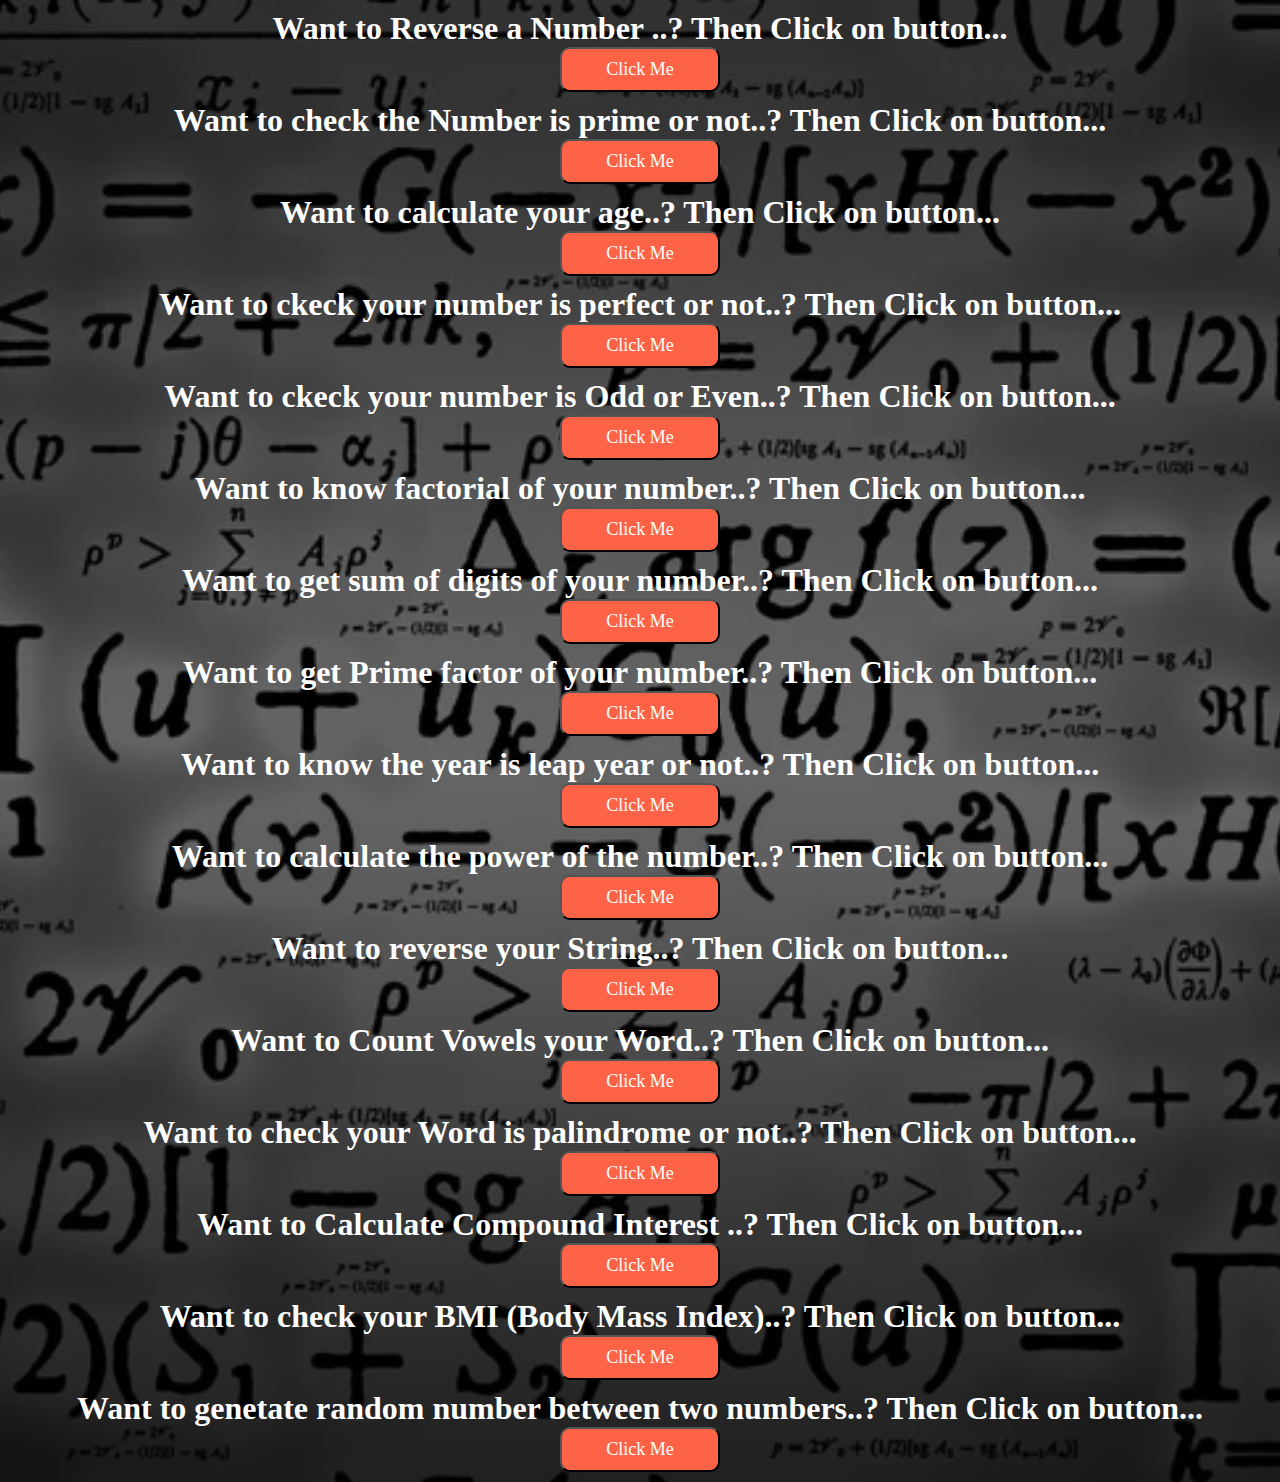
<file: index.html>
<!DOCTYPE html>
<html lang="en">

<head>
    <meta charset="UTF-8">
    <link rel="stylesheet" href="style.css">
    <meta name="viewport" content="width=device-width, initial-scale=1.0">
    <title>function</title>
</head>

<body>
    <div class="container">
        <!-- ****Q.no.1 Reverse a Number****-->
        <div class="reverse">
            <h1>Want to Reverse a Number ..? Then Click on button...</h1>
            <button onclick="function1()">Click Me</button>
            <p id="reverseANS"></p>
        </div>

        <!-- ****Q.no.2 The Number is prime or not****-->
        <div class="prime">
            <h1>Want to check the Number is prime or not..? Then Click on button...</h1>
            <button onclick="function2()">Click Me</button>
            <p id="primeANS"></p>
        </div>

        <!-- ****Q.no.3 calculate your age****-->
        <div class="age">
            <h1>Want to calculate your age..? Then Click on button...</h1>
            <button onclick="function3()">Click Me</button>
            <p id="ageANS"></p>
        </div>

        <!-- ****Q.no.4 number is perfect or not****-->
        <div class="perfect">
            <h1>Want to ckeck your number is perfect or not..? Then Click on button...</h1>
            <button onclick="function4()">Click Me</button>
            <p id="perfectANS"></p>
        </div>

        <!--***** Q.no.5 number is even or odd**** -->
        <div class="oddEven">
            <h1>Want to ckeck your number is Odd or Even..? Then Click on button...</h1>
            <button onclick="function5()">Click Me</button>
            <p id="oddEvenANS"></p>
        </div>

        <!--***** Q.no.6 factorial of your number**** -->
        <div class="factorial">
            <h1>Want to know factorial of your number..? Then Click on button...</h1>
            <button onclick="function6()">Click Me</button>
            <p id="factorialANS"></p>
        </div>

        <!--***** Q.no.7 sum of digits of your number**** -->
        <div class="sum">
            <h1>Want to get sum of digits of your number..? Then Click on button...</h1>
            <button onclick="function7()">Click Me</button>
            <p id="sumANS"></p>
        </div>

        <!--***** Q.no.8 Prime factor of your number**** -->
        <div class="factor">
            <h1>Want to get Prime factor of your number..? Then Click on button...</h1>
            <button onclick="function8()">Click Me</button>
            <p id="factorANS"></p>
        </div>

        <!-- ***** Q.no.9 year is leap year or not**** -->
        <div class="leapYear">
            <h1>Want to know the year is leap year or not..? Then Click on button...</h1>
            <button onclick="function9()">Click Me</button>
            <p id="leapYearANS"></p>
        </div>

        <!-- ***** Q.no.10 calculate the power of the number**** -->
        <div class="power">
            <h1>Want to calculate the power of the number..? Then Click on button...</h1>
            <button onclick="function10()">Click Me</button>
            <p id="powerANS"></p>
        </div>

        <!-- ***** Q.no.11 reverse your String**** -->
        <div class="ReverseString">
            <h1>Want to reverse your String..? Then Click on button...</h1>
            <button onclick="function11()">Click Me</button>
            <p id="ReverseStringANS"></p>
        </div>

        <!-- ***** Q.no.12 Count Vowels your Word**** -->
        <div class="vowels">
            <h1>Want to Count Vowels your Word..? Then Click on button...</h1>
            <button onclick="function12()">Click Me</button>
            <p id="vowelsANS"></p>
        </div>

        <!-- ***** Q.no.13 Word is palindrome or not**** -->
        <div class="palindrome">
            <h1>Want to check your Word is palindrome or not..? Then Click on button...</h1>
            <button onclick="function13()">Click Me</button>
            <p id="palindromeANS"></p>
        </div>

        <!-- // Q.no.14 Calculate Compound Interest**** -->
        <div class="compound">
            <h1>Want to Calculate Compound Interest ..? Then Click on button...</h1>
            <button onclick="function14()">Click Me</button>
            <p id="compoundANS"></p>
        </div>

        <!-- // Q.no.15 Calculate Body Mass Index**** -->
        <div class="bmi">
            <h1>Want to check your BMI (Body Mass Index)..? Then Click on button...</h1>
            <button onclick="function15()">Click Me</button>
            <p id="bmiANS"></p>
        </div>

        <!-- // Q.no.16 genetate random number between two numbers**** -->
        <div class="random">
            <h1>Want to genetate random number between two numbers..? Then Click on button...</h1>
            <button onclick="function16()">Click Me</button>
            <p id="randomANS"></p>
        </div>
    </div>
    <script src="./fun.js"></script>
</body>

</html>
</file>
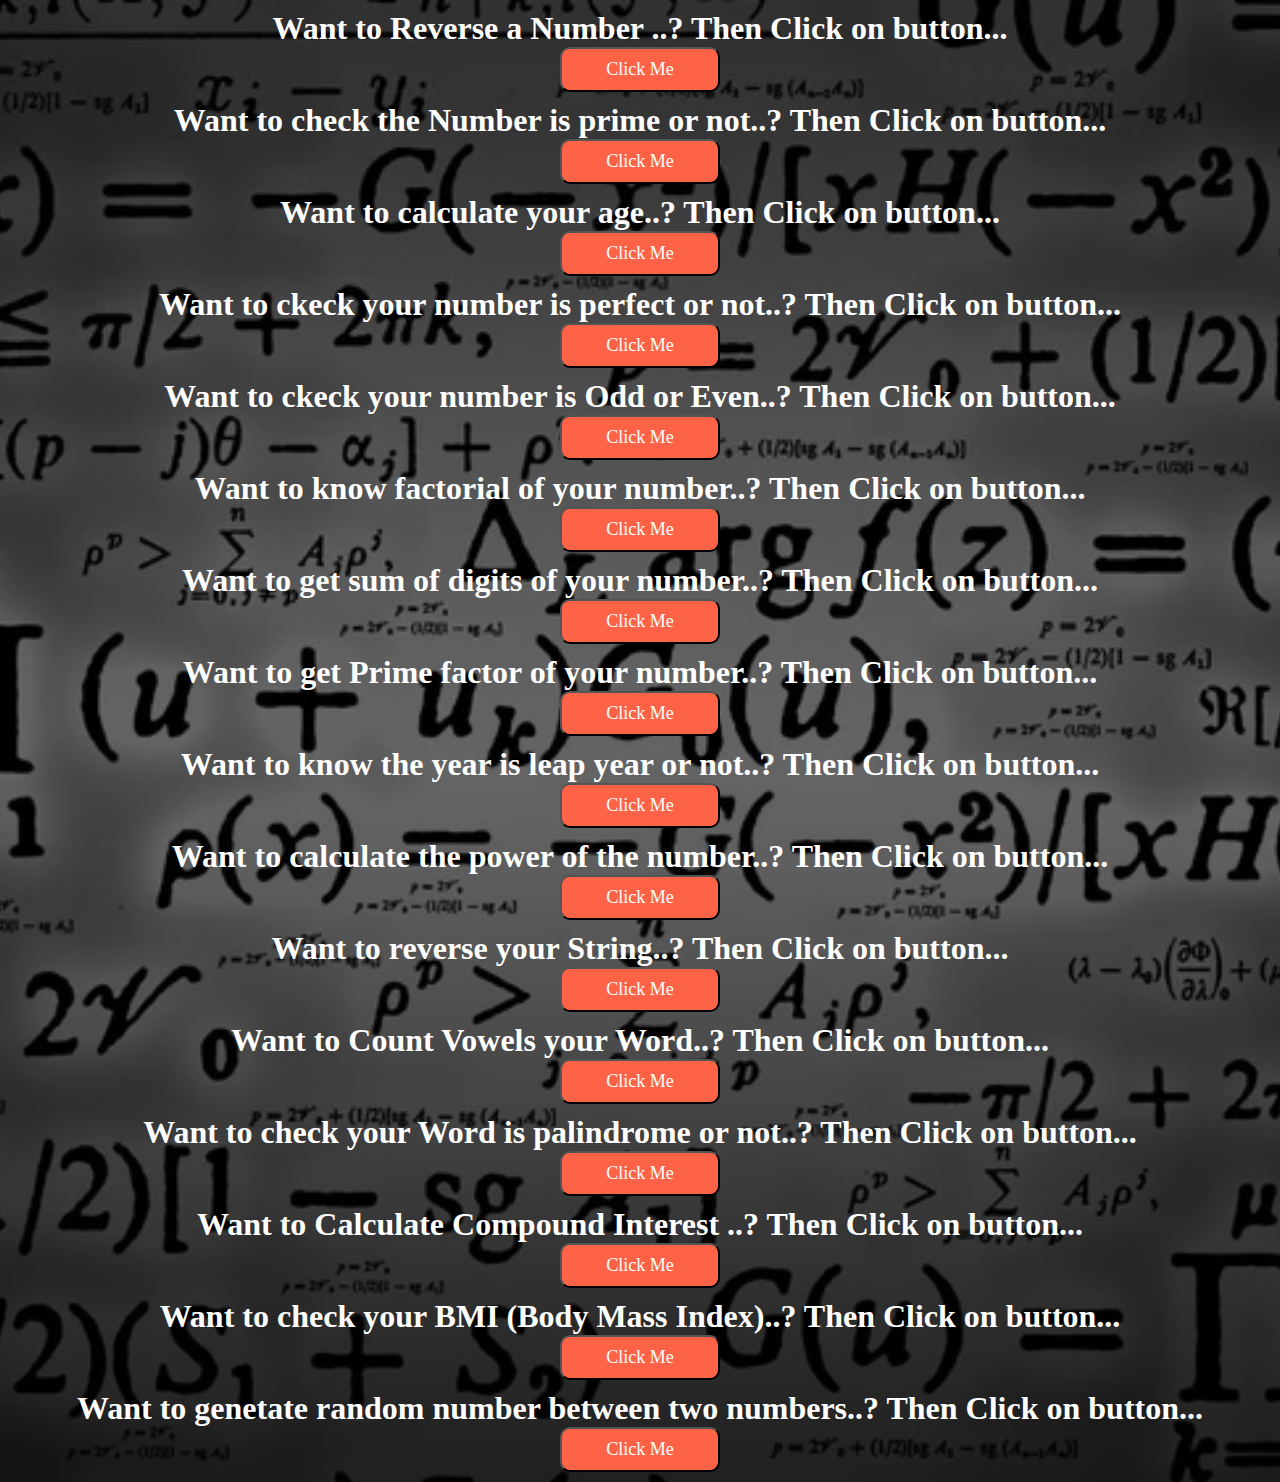
<file: function.html>
<!DOCTYPE html>
<html lang="en">

<head>
    <meta charset="UTF-8">
    <link rel="stylesheet" href="style.css">
    <meta name="viewport" content="width=device-width, initial-scale=1.0">
    <title>function</title>
</head>

<body>
    <div class="container">
        <!-- ****Q.no.1 Reverse a Number****-->
        <div class="reverse">
            <h1>Want to Reverse a Number ..? Then Click on button...</h1>
            <button onclick="function1()">Click Me</button>
            <p id="reverseANS"></p>
        </div>

        <!-- ****Q.no.2 The Number is prime or not****-->
        <div class="prime">
            <h1>Want to check the Number is prime or not..? Then Click on button...</h1>
            <button onclick="function2()">Click Me</button>
            <p id="primeANS"></p>
        </div>

        <!-- ****Q.no.3 calculate your age****-->
        <div class="age">
            <h1>Want to calculate your age..? Then Click on button...</h1>
            <button onclick="function3()">Click Me</button>
            <p id="ageANS"></p>
        </div>

        <!-- ****Q.no.4 number is perfect or not****-->
        <div class="perfect">
            <h1>Want to ckeck your number is perfect or not..? Then Click on button...</h1>
            <button onclick="function4()">Click Me</button>
            <p id="perfectANS"></p>
        </div>

        <!--***** Q.no.5 number is even or odd**** -->
        <div class="oddEven">
            <h1>Want to ckeck your number is Odd or Even..? Then Click on button...</h1>
            <button onclick="function5()">Click Me</button>
            <p id="oddEvenANS"></p>
        </div>

        <!--***** Q.no.6 factorial of your number**** -->
        <div class="factorial">
            <h1>Want to know factorial of your number..? Then Click on button...</h1>
            <button onclick="function6()">Click Me</button>
            <p id="factorialANS"></p>
        </div>

        <!--***** Q.no.7 sum of digits of your number**** -->
        <div class="sum">
            <h1>Want to get sum of digits of your number..? Then Click on button...</h1>
            <button onclick="function7()">Click Me</button>
            <p id="sumANS"></p>
        </div>

        <!--***** Q.no.8 Prime factor of your number**** -->
        <div class="factor">
            <h1>Want to get Prime factor of your number..? Then Click on button...</h1>
            <button onclick="function8()">Click Me</button>
            <p id="factorANS"></p>
        </div>

        <!-- ***** Q.no.9 year is leap year or not**** -->
        <div class="leapYear">
            <h1>Want to know the year is leap year or not..? Then Click on button...</h1>
            <button onclick="function9()">Click Me</button>
            <p id="leapYearANS"></p>
        </div>

        <!-- ***** Q.no.10 calculate the power of the number**** -->
        <div class="power">
            <h1>Want to calculate the power of the number..? Then Click on button...</h1>
            <button onclick="function10()">Click Me</button>
            <p id="powerANS"></p>
        </div>

        <!-- ***** Q.no.11 reverse your String**** -->
        <div class="ReverseString">
            <h1>Want to reverse your String..? Then Click on button...</h1>
            <button onclick="function11()">Click Me</button>
            <p id="ReverseStringANS"></p>
        </div>

        <!-- ***** Q.no.12 Count Vowels your Word**** -->
        <div class="vowels">
            <h1>Want to Count Vowels your Word..? Then Click on button...</h1>
            <button onclick="function12()">Click Me</button>
            <p id="vowelsANS"></p>
        </div>

        <!-- ***** Q.no.13 Word is palindrome or not**** -->
        <div class="palindrome">
            <h1>Want to check your Word is palindrome or not..? Then Click on button...</h1>
            <button onclick="function13()">Click Me</button>
            <p id="palindromeANS"></p>
        </div>

        <!-- // Q.no.14 Calculate Compound Interest**** -->
        <div class="compound">
            <h1>Want to Calculate Compound Interest ..? Then Click on button...</h1>
            <button onclick="function14()">Click Me</button>
            <p id="compoundANS"></p>
        </div>

        <!-- // Q.no.15 Calculate Body Mass Index**** -->
        <div class="bmi">
            <h1>Want to check your BMI (Body Mass Index)..? Then Click on button...</h1>
            <button onclick="function15()">Click Me</button>
            <p id="bmiANS"></p>
        </div>

        <!-- // Q.no.16 genetate random number between two numbers**** -->
        <div class="random">
            <h1>Want to genetate random number between two numbers..? Then Click on button...</h1>
            <button onclick="function16()">Click Me</button>
            <p id="randomANS"></p>
        </div>
    </div>
    <script src="./fun.js"></script>
</body>

</html>
</file>
<file: style.css>
*{
    margin: 0;
    padding: 0;
    box-sizing: border-box;
    font-family: cursive;
    color: #fff;
}
/* #banner_1 {
    background: linear-gradient(rgba(0, 0, 0, 0.5), rgba(247, 90, 208, 0.7)), url("./wall2.png");
    background-size: cover;
    background-position: center;
    height: 100vh;
    border-bottom: 2px inset #FCF6BD;
} */

body{
    background: linear-gradient(rgba(0, 0, 0, 0.5), rgba(0, 0, 0, 0.7)), url("./math2.png");
    background-size: cover;
    background-position: center;
    /* height: 100vh; */
}
.container{
    text-align: center;
}
.container div{
    margin: 10px 0;
}
.container div p{
    font-size: x-large;
}

button{
    padding: 10px;
    background-color: tomato;
    font-size: large;
    border-radius: 10px;
    width: 10rem;
    cursor: pointer;
}
</file>
